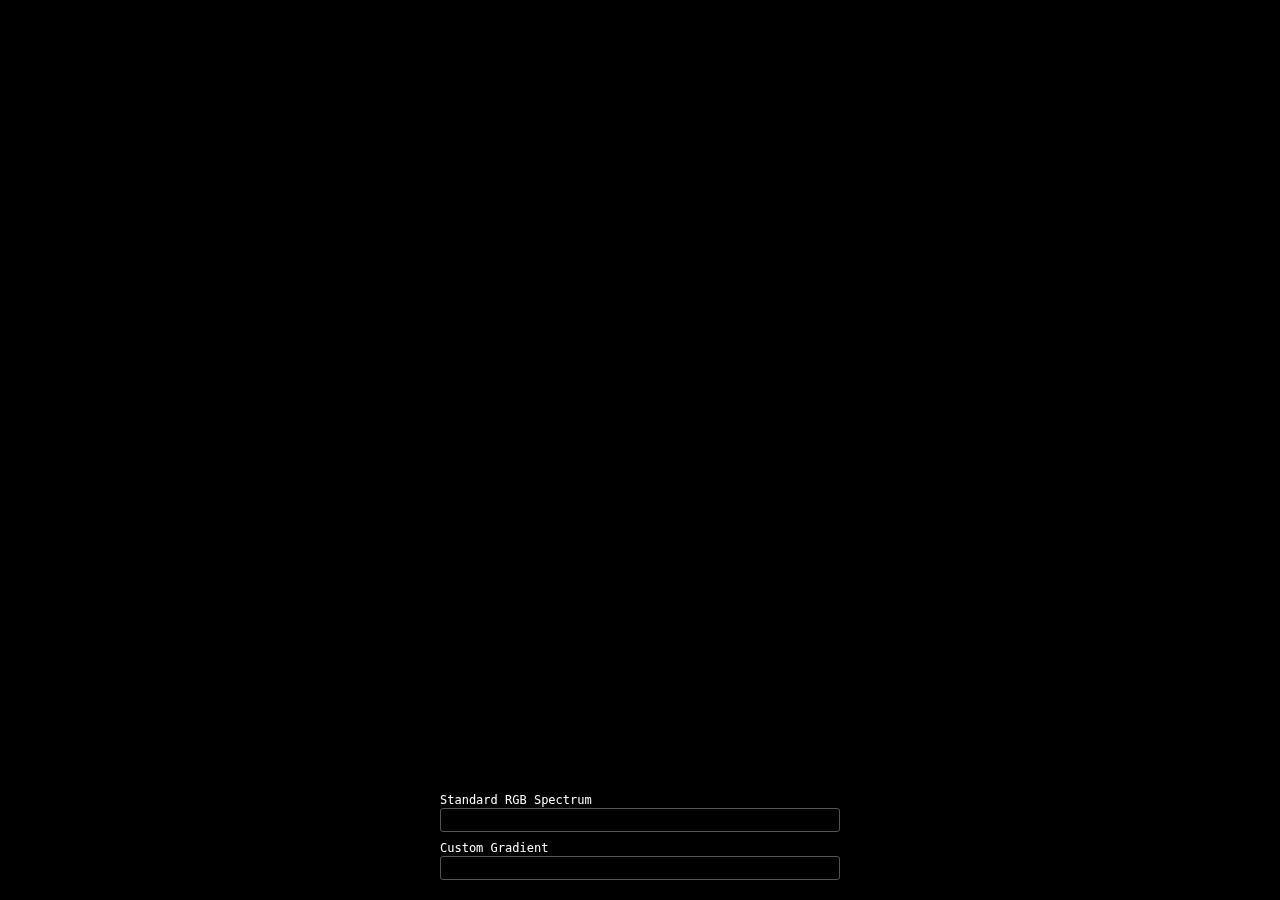
<file: assignment5/index.html>
<!DOCTYPE html>
<html lang="en">
<head>
  <meta charset="UTF-8">
  <meta name="viewport" content="width=device-width, initial-scale=1.0">
  <title>Color Remap</title>
  <style>
    * { margin: 0; padding: 0; box-sizing: border-box; }
    body { overflow: hidden; background: #000; }
    #canvas { display: block; }
    #gradients {
      position: fixed;
      bottom: 20px;
      left: 50%;
      transform: translateX(-50%);
      display: flex;
      flex-direction: column;
      gap: 6px;
      z-index: 10;
    }
    #gradients label {
      color: #fff;
      font-family: monospace;
      font-size: 12px;
    }
    #gradients canvas {
      display: block;
      width: 400px;
      height: 24px;
      border: 1px solid #555;
      border-radius: 3px;
    }
  </style>
  <script type="importmap">
    {
      "imports": {
        "three": "https://esm.sh/three@0.170.0",
        "three/addons/": "https://esm.sh/three@0.170.0/examples/jsm/",
        "lil-gui": "https://esm.sh/lil-gui@0.20.0"
      }
    }
  </script>
</head>
<body>
  <canvas id="canvas"></canvas>
  <div id="gradients">
    <div>
      <label>Standard RGB Spectrum</label>
      <canvas id="gradient-standard"></canvas>
    </div>
    <div>
      <label>Custom Gradient</label>
      <canvas id="gradient-custom"></canvas>
    </div>
  </div>
  <script type="module" src="index.js"></script>
</body>
</html>
</file>
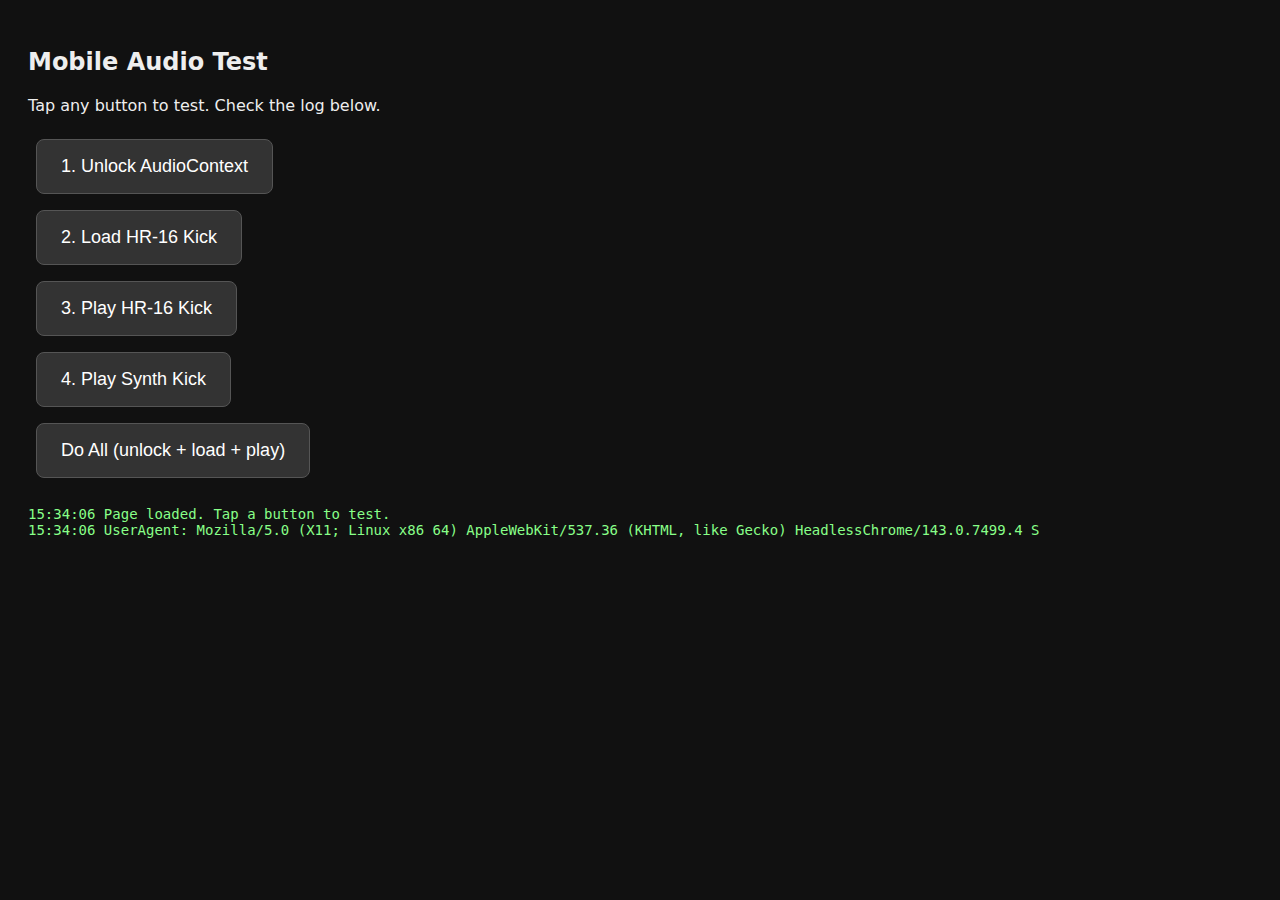
<file: assignment3/test-audio.html>
<!DOCTYPE html>
<html>
<head>
<meta charset="utf-8">
<meta name="viewport" content="width=device-width, initial-scale=1.0">
<title>Audio Test</title>
<style>
  body { font-family: system-ui; background: #111; color: #eee; padding: 20px; }
  button { padding: 16px 24px; font-size: 18px; margin: 8px; border-radius: 8px; border: 1px solid #555; background: #333; color: #fff; cursor: pointer; }
  button:active { background: #555; }
  #log { margin-top: 20px; font-family: monospace; font-size: 14px; white-space: pre-wrap; color: #8f8; max-height: 60vh; overflow-y: auto; }
</style>
</head>
<body>
<h2>Mobile Audio Test</h2>
<p>Tap any button to test. Check the log below.</p>
<button id="btn-unlock">1. Unlock AudioContext</button><br>
<button id="btn-load">2. Load HR-16 Kick</button><br>
<button id="btn-play">3. Play HR-16 Kick</button><br>
<button id="btn-synth">4. Play Synth Kick</button><br>
<button id="btn-all">Do All (unlock + load + play)</button>
<div id="log"></div>

<script>
const log = document.getElementById('log');
function L(msg) {
  const line = new Date().toISOString().slice(11,19) + ' ' + msg;
  log.textContent += line + '\n';
  log.scrollTop = log.scrollHeight;
  console.log(msg);
}

let ctx = null;
let kickBuffer = null;

document.getElementById('btn-unlock').addEventListener('click', () => {
  try {
    if (!ctx) {
      ctx = new (window.AudioContext || window.webkitAudioContext)();
      L('AudioContext created, state=' + ctx.state + ', sampleRate=' + ctx.sampleRate);
    }
    if (ctx.state === 'suspended') {
      ctx.resume().then(() => L('resume() resolved, state=' + ctx.state));
      L('resume() called, state=' + ctx.state);
    } else {
      L('Context already state=' + ctx.state);
    }
    // Silent buffer trick
    const buf = ctx.createBuffer(1, 1, 22050);
    const src = ctx.createBufferSource();
    src.buffer = buf;
    src.connect(ctx.destination);
    src.start(0);
    L('Silent buffer played');
  } catch(e) {
    L('ERROR unlock: ' + e.message);
  }
});

document.getElementById('btn-load').addEventListener('click', async () => {
  if (!ctx) { L('No context yet — click Unlock first'); return; }
  try {
    L('Fetching samples/HR-16/kick.wav...');
    const resp = await fetch('samples/HR-16/kick.wav');
    L('Fetch status=' + resp.status + ', content-type=' + resp.headers.get('content-type'));
    const arrayBuf = await resp.arrayBuffer();
    L('ArrayBuffer size=' + arrayBuf.byteLength);
    kickBuffer = await ctx.decodeAudioData(arrayBuf);
    L('Decoded: channels=' + kickBuffer.numberOfChannels + ', length=' + kickBuffer.length + ', sampleRate=' + kickBuffer.sampleRate + ', duration=' + kickBuffer.duration.toFixed(3) + 's');
  } catch(e) {
    L('ERROR load: ' + e.message);
  }
});

document.getElementById('btn-play').addEventListener('click', () => {
  if (!ctx) { L('No context'); return; }
  if (!kickBuffer) { L('No buffer loaded'); return; }
  try {
    L('Context state=' + ctx.state);
    const src = ctx.createBufferSource();
    src.buffer = kickBuffer;
    src.connect(ctx.destination);
    src.start();
    L('BufferSource started');
  } catch(e) {
    L('ERROR play: ' + e.message);
  }
});

document.getElementById('btn-synth').addEventListener('click', () => {
  if (!ctx) {
    ctx = new (window.AudioContext || window.webkitAudioContext)();
    L('Created context from synth click, state=' + ctx.state);
    ctx.resume();
    const buf = ctx.createBuffer(1, 1, 22050);
    const s = ctx.createBufferSource(); s.buffer = buf; s.connect(ctx.destination); s.start(0);
  }
  try {
    const t = ctx.currentTime;
    const osc = ctx.createOscillator();
    osc.frequency.setValueAtTime(160, t);
    osc.frequency.exponentialRampToValueAtTime(28, t + 0.1);
    const g = ctx.createGain();
    g.gain.setValueAtTime(1.0, t);
    g.gain.exponentialRampToValueAtTime(0.001, t + 0.5);
    osc.connect(g).connect(ctx.destination);
    osc.start(t); osc.stop(t + 0.5);
    L('Synth kick playing, ctx.state=' + ctx.state);
  } catch(e) {
    L('ERROR synth: ' + e.message);
  }
});

document.getElementById('btn-all').addEventListener('click', async () => {
  try {
    // Unlock
    if (!ctx) ctx = new (window.AudioContext || window.webkitAudioContext)();
    if (ctx.state === 'suspended') ctx.resume();
    const silBuf = ctx.createBuffer(1, 1, 22050);
    const silSrc = ctx.createBufferSource(); silSrc.buffer = silBuf; silSrc.connect(ctx.destination); silSrc.start(0);
    L('Unlocked, state=' + ctx.state);

    // Load
    const resp = await fetch('samples/HR-16/kick.wav');
    const ab = await resp.arrayBuffer();
    kickBuffer = await ctx.decodeAudioData(ab);
    L('Loaded kick (' + kickBuffer.duration.toFixed(3) + 's)');

    // Play
    const src = ctx.createBufferSource();
    src.buffer = kickBuffer;
    src.connect(ctx.destination);
    src.start();
    L('Playing! state=' + ctx.state);
  } catch(e) {
    L('ERROR: ' + e.message);
  }
});

L('Page loaded. Tap a button to test.');
L('UserAgent: ' + navigator.userAgent.slice(0, 100));
</script>
</body>
</html>
</file>
